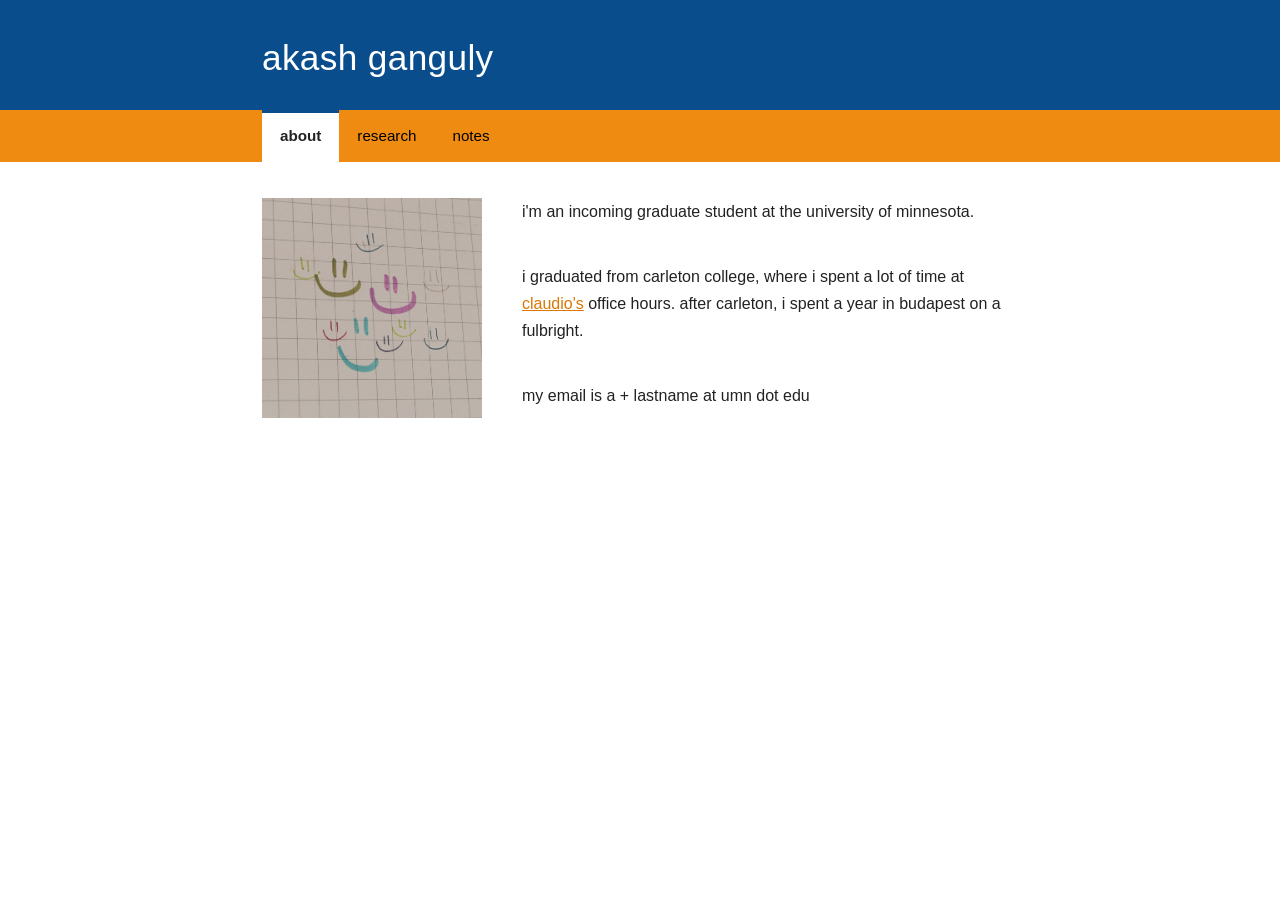
<file: index.html>
<!DOCTYPE html>
<html lang="en">
<head>
  <meta name="description" content="akash ganguly, math">
  <meta charset="UTF-8" />
  <meta name="viewport" content="width=device-width, initial-scale=1.0"/>
  <title>akash ganguly</title>
  <link rel="icon" type="image/png" href="favicon.png" />
  <link rel="stylesheet" href="style.css" />
</head>
<body>

  <header>
    <div class="header-inner">
      <h1>akash ganguly</h1>
    </div>
  </header>

  <nav>
    <div class="nav-inner">
      <a href="index.html" class="active">about</a>
      <a href="research.html">research</a>
      <a href="notes.html">notes</a>
    </div>
  </nav>

  <main>
    <div class="about-grid">
      <div class="about-photo">
        <img src="photo.jpg" alt="Your photo" />
        <p class="photo-caption"></p>
      </div>
      <div class="about-text">
        <p style="margin-bottom:1cm;">i'm an incoming graduate student at the university of minnesota.</p>

        <p style="margin-bottom:1cm;">i graduated from carleton college, where i spent a lot of time at <a href="https://claudiojacobo.com/">claudio's</a> office hours. after carleton, i spent a year in budapest on a fulbright.</p>

        <p>
          my email is a + lastname at umn dot edu 
        </p>
        <!-- <p>
          My research is in [your field]. Here is a link to
          <a href="#">my papers on the arXiv</a>.
        </p> -->

        <!-- <h3>Contact</h3>
        <p>
          your.emailATuniversity.edu<br />
          Department of [Your Department]<br />
          University of Somewhere<br />
          City, State, ZIP<br />
          COUNTRY
        </p>
        <p>Office: Building Name, Room 000</p> -->
      </div>
    </div>
  </main>

</body>
</html>
</file>
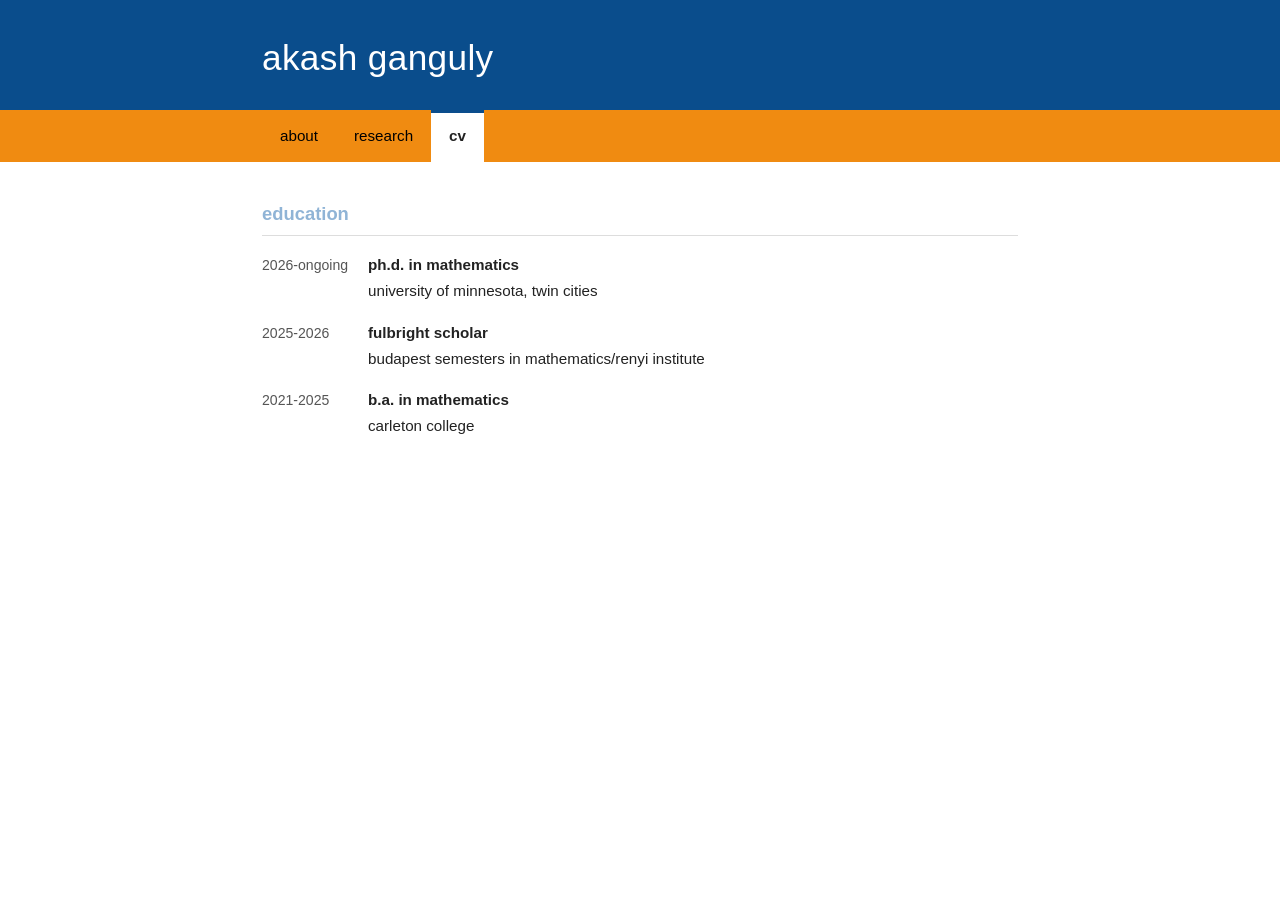
<file: cv.html>
<!DOCTYPE html>
<html lang="en">
<head>
  <meta charset="UTF-8" />
  <meta name="viewport" content="width=device-width, initial-scale=1.0"/>
  <title>cv – akash ganguly</title>
  <!-- FAVICON: replace favicon.png with your own 32x32 or 64x64 image file -->
  <link rel="icon" type="image/png" href="favicon.png" />
  <link rel="stylesheet" href="style.css" />
</head>
<body>

  <header>
    <div class="header-inner">
      <h1>akash ganguly</h1>
    </div>
  </header>

  <nav>
    <div class="nav-inner">
      <a href="index.html">about</a>
      <a href="research.html">research</a>
      <a href="cv.html" class="active">cv</a>
    </div>
  </nav>

  <main>

    <!-- <section class="cv-section">
      <h2>Positions</h2>
      <div class="cv-entry">
        <span class="cv-year">2022–present</span>
        <div class="cv-details">
          <strong>Job Title</strong><br />
          Department of Something, University of Somewhere
        </div>
      </div>
      <div class="cv-entry">
        <span class="cv-year">2019–2022</span>
        <div class="cv-details">
          <strong>Previous Position</strong><br />
          Department, University
        </div>
      </div>
    </section> -->

    <section class="cv-section">
      <h2>education</h2>
      <div class="cv-entry">
        <span class="cv-year">2026-ongoing</span>
        <div class="cv-details">
          <strong>ph.d. in mathematics</strong><br />
          university of minnesota, twin cities<br />
        </div>
      </div>
      <div class="cv-entry">
        <span class="cv-year">2025-2026</span>
        <div class="cv-details">
          <strong>fulbright scholar</strong><br />
          budapest semesters in mathematics/renyi institute
        </div>
      </div>
      <div class="cv-entry">
        <span class="cv-year">2021-2025</span>
        <div class="cv-details">
          <strong>b.a. in mathematics</strong><br />
          carleton college
        </div>
      </div>
    </section>

    <!-- <section class="cv-section">
      <h2>Grants & Awards</h2>
      <div class="cv-entry">
        <span class="cv-year">2023</span>
        <div class="cv-details">
          <strong>Grant / Award Name</strong><br />
          Funding body or institution
        </div>
      </div>
      <div class="cv-entry">
        <span class="cv-year">2021</span>
        <div class="cv-details">
          <strong>Fellowship Name</strong><br />
          Awarding institution
        </div>
      </div>
    </section>

    <section class="cv-section">
      <h2>Teaching</h2>
      <div class="cv-entry">
        <span class="cv-year">2023</span>
        <div class="cv-details">
          <strong>Course Name (MATH 101)</strong><br />
          University of Somewhere
        </div>
      </div>
      <div class="cv-entry">
        <span class="cv-year">2022</span>
        <div class="cv-details">
          <strong>Another Course (MATH 202)</strong><br />
          University of Somewhere
        </div>
      </div>
    </section>

    <section class="cv-section">
      <h2>Service</h2>
      <ul class="service-list">
        <li>Referee for <em>Journal Name</em></li>
        <li>Organizer, Seminar Name, University, 2023</li>
        <li>Member, Department Committee, 2022–present</li>
      </ul>
    </section> -->

  </main>

</body>
</html>
</file>
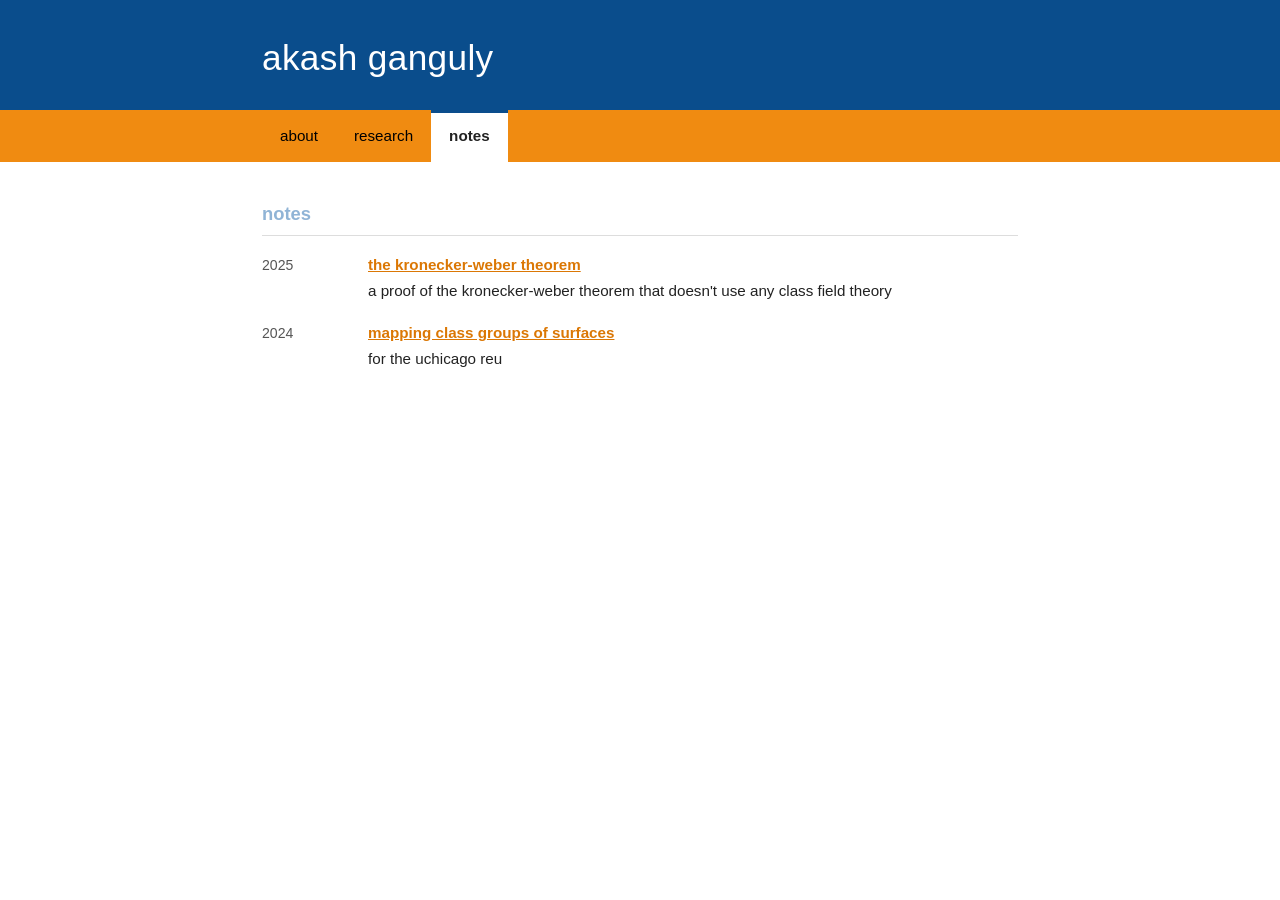
<file: notes.html>
<!DOCTYPE html>
<html lang="en">
<head>
  <meta name="description" content="akash ganguly, math">
  <meta charset="UTF-8" />
  <meta name="viewport" content="width=device-width, initial-scale=1.0"/>
  <title>notes – akash ganguly</title>
  <!-- FAVICON: replace favicon.png with your own 32x32 or 64x64 image file -->
  <link rel="icon" type="image/png" href="favicon.png" />
  <link rel="stylesheet" href="style.css" />
</head>
<body>

  <header>
    <div class="header-inner">
      <h1>akash ganguly</h1>
    </div>
  </header>

  <nav>
    <div class="nav-inner">
      <a href="index.html">about</a>
      <a href="research.html">research</a>
      <a href="notes.html" class="active">notes</a>
    </div>
  </nav>

  <main>

    <!-- <section class="cv-section">
      <h2>Positions</h2>
      <div class="cv-entry">
        <span class="cv-year">2022–present</span>
        <div class="cv-details">
          <strong>Job Title</strong><br />
          Department of Something, University of Somewhere
        </div>
      </div>
      <div class="cv-entry">
        <span class="cv-year">2019–2022</span>
        <div class="cv-details">
          <strong>Previous Position</strong><br />
          Department, University
        </div>
      </div>
    </section> -->

    <section class="cv-section">
      <h2>notes</h2>
      <div class="cv-entry">
        <span class="cv-year">2025</span>
        <div class="cv-details">
          <strong><a href="notes/kw.pdf">the kronecker-weber theorem</a></strong><br />
          a proof of the kronecker-weber theorem that doesn't use any class field theory<br />
        </div>
      </div>
      
      <div class="cv-entry">
        <span class="cv-year">2024</span>
        <div class="cv-details">
          <strong><a href="notes/chicagoreu2024.pdf">mapping class groups of surfaces</a></strong><br />
          for the uchicago reu
        </div>
      </div>
    
    </section>

    <!-- <section class="cv-section">
      <h2>Grants & Awards</h2>
      <div class="cv-entry">
        <span class="cv-year">2023</span>
        <div class="cv-details">
          <strong>Grant / Award Name</strong><br />
          Funding body or institution
        </div>
      </div>
      <div class="cv-entry">
        <span class="cv-year">2021</span>
        <div class="cv-details">
          <strong>Fellowship Name</strong><br />
          Awarding institution
        </div>
      </div>
    </section>

    <section class="cv-section">
      <h2>Teaching</h2>
      <div class="cv-entry">
        <span class="cv-year">2023</span>
        <div class="cv-details">
          <strong>Course Name (MATH 101)</strong><br />
          University of Somewhere
        </div>
      </div>
      <div class="cv-entry">
        <span class="cv-year">2022</span>
        <div class="cv-details">
          <strong>Another Course (MATH 202)</strong><br />
          University of Somewhere
        </div>
      </div>
    </section>

    <section class="cv-section">
      <h2>Service</h2>
      <ul class="service-list">
        <li>Referee for <em>Journal Name</em></li>
        <li>Organizer, Seminar Name, University, 2023</li>
        <li>Member, Department Committee, 2022–present</li>
      </ul>
    </section> -->

  </main>

</body>
</html>
</file>
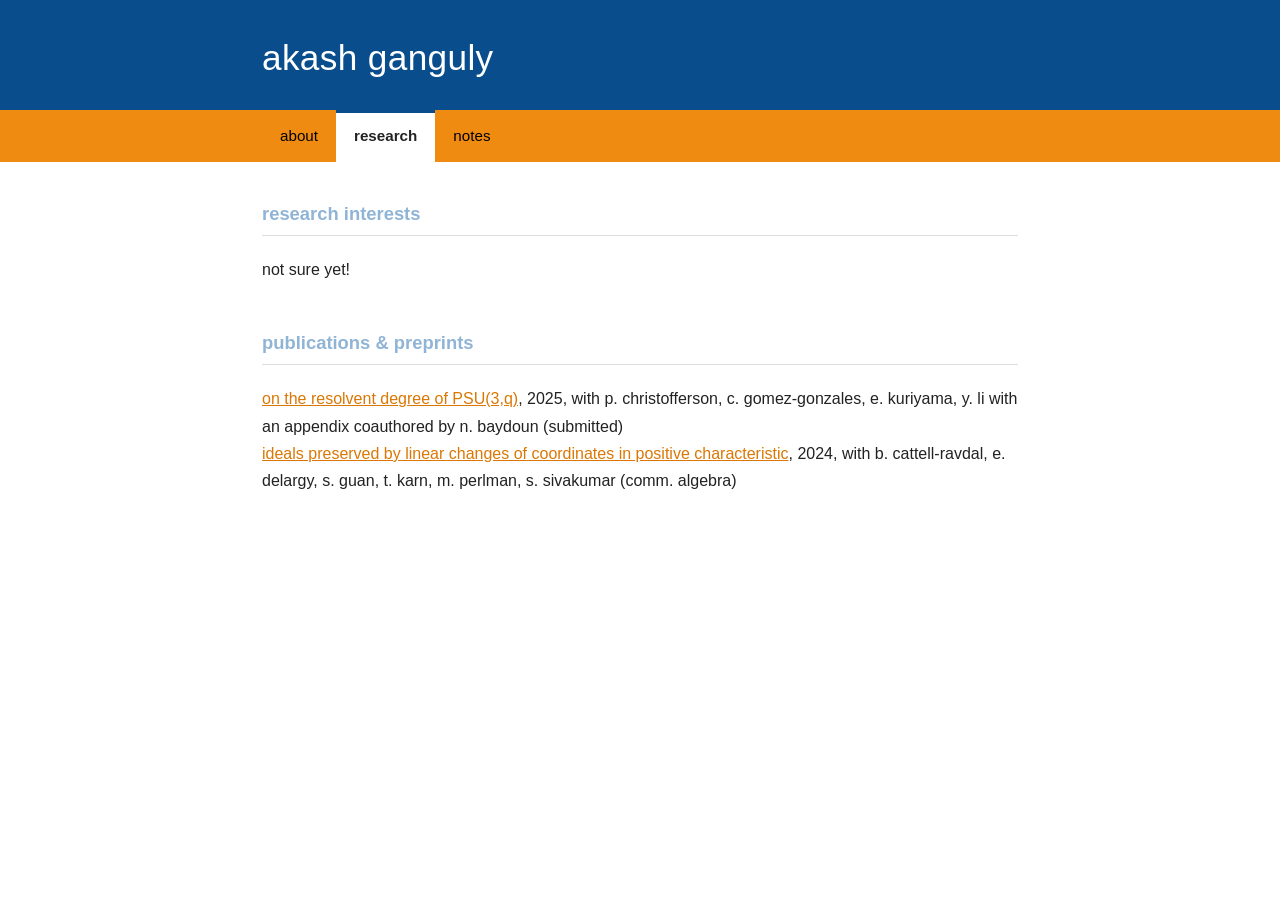
<file: research.html>
<!DOCTYPE html>
<html lang="en">
<head>
  <meta name="description" content="akash ganguly, math">
  <meta charset="UTF-8" />
  <meta name="viewport" content="width=device-width, initial-scale=1.0"/>
  <title>research – akash ganguly</title>
  <!-- FAVICON: replace favicon.png with your own 32x32 or 64x64 image file -->
  <link rel="icon" type="image/png" href="favicon.png" />
  <link rel="stylesheet" href="style.css" />
</head>
<body>

  <header>
    <div class="header-inner">
      <h1>akash ganguly</h1>
    </div>
  </header>

  <nav>
    <div class="nav-inner">
      <a href="index.html">about</a>
      <a href="research.html" class="active">research</a>
      <a href="notes.html">notes</a>
    </div>
  </nav>

  <main>

    <section class="research-section">
      <h2>research interests</h2>
      <p>
        not sure yet!
      </p>
    </section>

    <section class="research-section">
      <h2>publications & preprints</h2>

      <p>
        <a href="https://arxiv.org/pdf/2509.19237">on the resolvent degree of PSU(3,q)</a>, 2025, with p. christofferson, c. gomez-gonzales, e. kuriyama, y. li with an appendix coauthored by n. baydoun (submitted)
      </p>
      <p>
      </p>
       <p>
        <a href="https://arxiv.org/pdf/2404.10544">ideals preserved by linear changes of coordinates in positive characteristic</a>, 2024, with b. cattell-ravdal, e. delargy, s. guan, t. karn, m. perlman, s. sivakumar (comm. algebra)
      </p>
        
      

      <!-- <div class="paper">
        <p class="paper-title">
          <a href="#">Paper Title One</a>
        </p>
        <p class="paper-meta">
          With Co-Author Name. <em>Journal Name</em>, Vol. X, 2024.
          <a href="#">arXiv</a>
        </p>
        <p class="paper-abstract">
          A short description or abstract of the paper. What did you prove or
          discover? What is the main contribution?
        </p>
      </div>

      <div class="paper">
        <p class="paper-title">
          <a href="#">Paper Title Two</a>
        </p>
        <p class="paper-meta">
          With Co-Author Name. <em>Journal Name</em>, Vol. Y, 2023.
          <a href="#">arXiv</a>
        </p>
        <p class="paper-abstract">
          A short description or abstract of the paper.
        </p>
      </div>

      <div class="paper">
        <p class="paper-title">
          <a href="#">Paper Title Three</a>
        </p>
        <p class="paper-meta">
          Preprint, 2022. <a href="#">arXiv</a>
        </p>
        <p class="paper-abstract">
          A short description or abstract of the paper.
        </p>
      </div> -->
    </section>

    <!-- <section class="research-section">
      <h2>Talks & Presentations</h2>
      <ul class="talks-list">
        <li>
          <strong>Conference Name</strong>, City, Month Year —
          <em>Talk Title</em>
        </li>
        <li>
          <strong>Seminar Name</strong>, University, Month Year —
          <em>Talk Title</em>
        </li>
        <li>
          <strong>Workshop Name</strong>, City, Month Year —
          <em>Talk Title</em>
        </li>
      </ul>
    </section> -->

  </main>

</body>
</html>
</file>
<file: style.css>
/* ── Variables ───────────────────────────────── */
/*
 * FONTS — change them here in two places:
 *
 *   --font-body  →  used for all body/paragraph text (currently Georgia, a serif)
 *   --font-sans  →  used for the name, nav tabs, headings, captions, and metadata
 *
 * To use a Google Font, paste a <link> tag into the <head> of each HTML file,
 * then replace the font name below. Example:
 *   <link href="https://fonts.googleapis.com/css2?family=Lato&display=swap" rel="stylesheet">
 *   --font-sans: 'Lato', sans-serif;
 */
:root {
  --accent: #0a4d8c;        /* purple – change this to any colour you like */
  --accent-dark: #90b4d6;
  --nav-bg: #f08b11;
  --nav-active-bg: #fff;
  --text: #222;
  --muted: #555;
  --link: #db7704;
  --max-width: 820px;
  --font-body: 'Helvetica Neue', Helvetica, Arial, sans-serif;
  --font-sans: 'Helvetica Neue', Arial, sans-serif;
}

/* ── Reset ───────────────────────────────────── */
*, *::before, *::after { box-sizing: border-box; margin: 0; padding: 0; }

body {
  font-family: var(--font-body);
  font-size: 16px;
  line-height: 1.7;
  color: var(--text);
  background: #fff;
}

a {
  color: var(--link);
  text-decoration: underline;
}
a:hover { color: var(--accent-dark); }

/* ── Header ─────────────────────────────────── */
header {
  width: 100%;
  background: var(--accent);
}

.header-inner {
  max-width: var(--max-width);
  margin: 0 auto;
  padding: 28px 32px 22px;
}

header h1 {
  font-family: var(--font-sans);
  font-size: 2.2rem;
  font-weight: 400;
  color: #fff;
  letter-spacing: 0.01em;
}

/* ── Nav ─────────────────────────────────────── */
nav {
  width: 100%;
  background: var(--nav-bg);
}

.nav-inner {
  max-width: var(--max-width);
  margin: 0 auto;
  padding: 0 32px;
  display: flex;
  gap: 0;
}

nav a {
  display: inline-block;
  padding: 10px 18px;
  font-family: var(--font-sans);
  font-size: 0.95rem;
  font-weight: 600;
  color: var(--text);
  text-decoration: none;
  border-top: 3px solid transparent;
  border-bottom: 3px solid transparent;
}

nav a:not(.active) {
  color: #000;
  font-weight: 400;
}

nav a:hover {
  background: transparent;
}

nav a.active {
  background: #fff;
  border-top: 3px solid var(--accent);
}

/* ── Main content ────────────────────────────── */
main {
  max-width: var(--max-width);
  margin: 0 auto;
  padding: 36px 32px 60px;
}

/* ── About / Home page ───────────────────────── */
.about-grid {
  display: grid;
  grid-template-columns: 220px 1fr;
  gap: 40px;
  align-items: start;
}

.about-photo img {
  width: 100%;
  display: block;
}

.about-text h3 {
  font-family: var(--font-sans);
  font-size: 0.9rem;
  font-weight: 700;
  text-transform: uppercase;
  letter-spacing: 0.08em;
  color: var(--muted);
  margin: 24px 0 6px;
}

/* ── Research page ───────────────────────────── */
.research-section {
  margin-bottom: 44px;
}

.research-section h2 {
  font-family: var(--font-sans);
  font-size: 1.15rem;
  font-weight: 700;
  border-bottom: 1px solid #ddd;
  padding-bottom: 6px;
  margin-bottom: 20px;
  color: var(--accent-dark);
}

.paper {
  margin-bottom: 28px;
}

.paper-title {
  font-weight: bold;
  margin-bottom: 2px;
}

.paper-meta {
  font-family: var(--font-sans);
  font-size: 0.9rem;
  color: var(--muted);
  margin-bottom: 4px;
}

.paper-abstract {
  font-size: 0.95rem;
  color: #333;
}

.talks-list {
  padding-left: 20px;
  font-size: 0.95rem;
}

.talks-list li {
  margin-bottom: 8px;
}

/* ── CV page ─────────────────────────────────── */
.cv-download {
  font-family: var(--font-sans);
  font-size: 0.95rem;
  margin-bottom: 32px;
  color: var(--muted);
}

.cv-section {
  margin-bottom: 40px;
}

.cv-section h2 {
  font-family: var(--font-sans);
  font-size: 1.15rem;
  font-weight: 700;
  border-bottom: 1px solid #ddd;
  padding-bottom: 6px;
  margin-bottom: 16px;
  color: var(--accent-dark);
}

.cv-entry {
  display: grid;
  grid-template-columns: 90px 1fr;
  gap: 16px;
  margin-bottom: 16px;
  font-size: 0.95rem;
}

.cv-year {
  font-family: var(--font-sans);
  font-size: 0.88rem;
  color: var(--muted);
  padding-top: 2px;
}

.service-list {
  padding-left: 20px;
  font-size: 0.95rem;
}

.service-list li {
  margin-bottom: 6px;
}

/* ── Responsive ──────────────────────────────── */
@media (max-width: 600px) {
  .header-inner, .nav-inner, main { padding-left: 16px; padding-right: 16px; }
  .about-grid { grid-template-columns: 1fr; }
  .about-photo img { max-width: 200px; }
  .cv-entry { grid-template-columns: 1fr; gap: 4px; }
  .cv-year { color: var(--muted); font-size: 0.8rem; }
}
</file>
